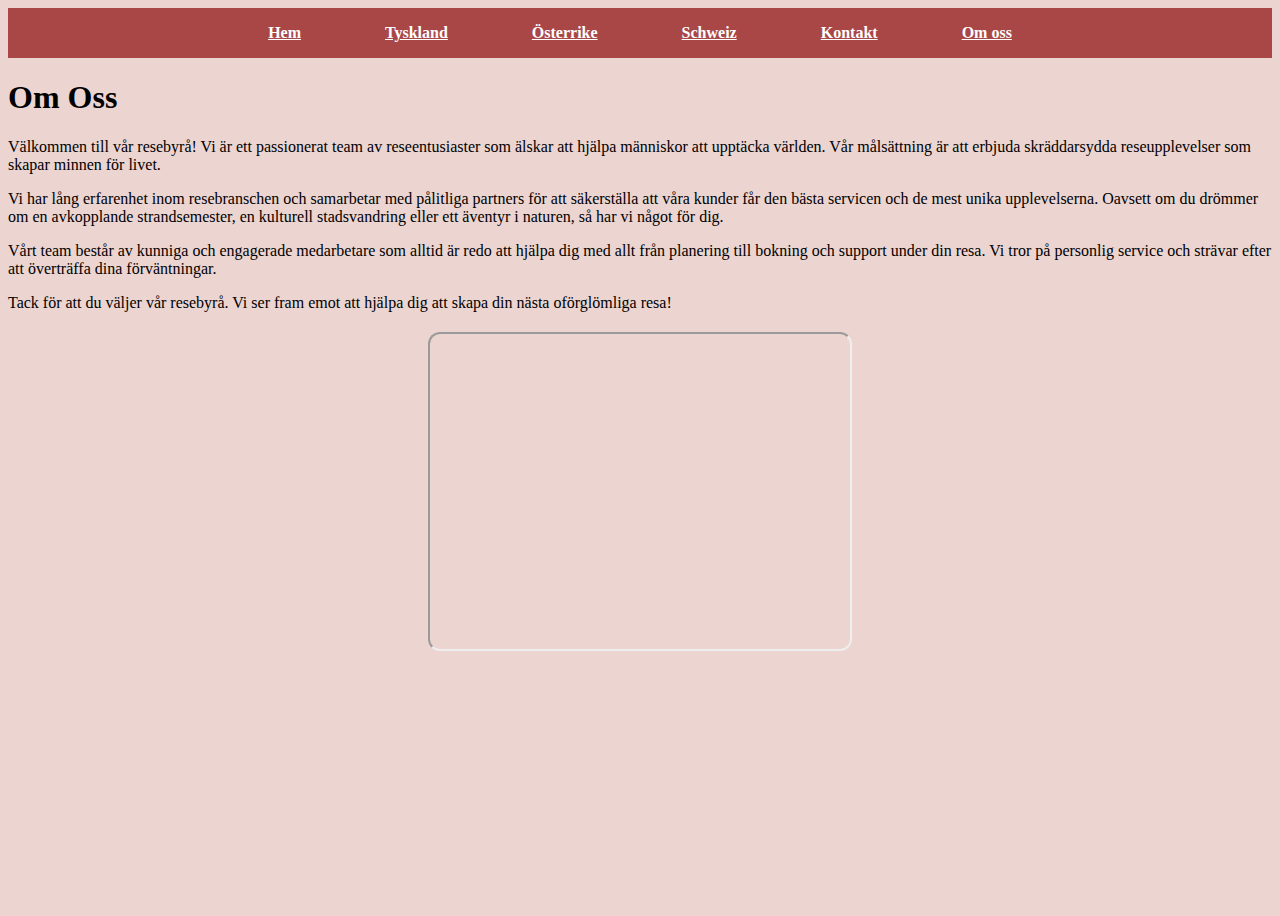
<file: Omoss.html>
<!DOCTYPE html>
<html lang="en">
<head>
    <meta charset="UTF-8">
    <meta name="viewport" content="width=device-width, initial-scale=1.0">
    <title>Schweiz</title>
        <style>
        body {
            background-color: #ecd4d1;
            background-size: cover;
            background-repeat: no-repeat;
            background-position: center center;
            min-height: 100vh;
        }
        nav {
            display: block;
            width: 100%;
            background-color: #a94747;
            padding: 16px 0;
            text-align: center;
        }
        nav a {
            margin: 0 40px;
            text-decoration: j;
            color: #ffffff;
            font-weight: bold;
        }
        :hover {
            color: #000000;
        }
        iframe {
            display: block;
            margin: 20px auto;
            max-width: 80%;
            border-radius: 12px;
            box-shadow: 0 4px 16px #ecd4d1;
        }
           .hamburger {
            display: none;
            cursor: pointer;
            width: 32px;
            height: 32px;
            position: absolute;
            top: 18px;
            right: 24px;
            z-index: 1001;
        }
        .hamburger span,
        .hamburger span:before,
        .hamburger span:after {
            display: block;
            position: absolute;
            height: 4px;
            width: 100%;
            background: #a94747;
            border-radius: 2px;
            transition: 0.3s;
        }
        .hamburger span {
            top: 14px;
        }
        .hamburger span:before {
            content: '';
            top: -10px;
        }
        .hamburger span:after {
            content: '';
            top: 10px;
        }
        #menu-toggle {
            display: none;
        }
@media (max-width: 768px) {
            nav {
                display: none;
                flex-direction: column;
                background-color: #a94747;
                position: absolute;
                top: 60px;
                left: 0;
                width: 100%;
                z-index: 1000;
            }
            #menu-toggle:checked + .hamburger + nav {
                display: flex;
            }
            .hamburger {
                display: block;
            }
            h1 {
                color: #a94747;
            }
        }
    </style>
</head>
<body>
    <input type="checkbox" id="menu-toggle" />
    <label class="hamburger" for="menu-toggle">
        <span></span>
    </label>
    <Nav>
        <a href="Resebyrå.html">Hem</a>
        <a href="tyskland.html">Tyskland</a>
        <a href="osterrike.html">Österrike</a>
        <a href="schweiz.html">Schweiz</a>
        <a href="kontaktoss.html">Kontakt</a>
        <a href="omoss.html">Om oss</a>
    </Nav>
    <div class="content">
        <h1>Om Oss</h1>
        <p>Välkommen till vår resebyrå! Vi är ett passionerat team av reseentusiaster som älskar att hjälpa människor att upptäcka världen. Vår målsättning är att erbjuda skräddarsydda reseupplevelser som skapar minnen för livet.</p>
        <p>Vi har lång erfarenhet inom resebranschen och samarbetar med pålitliga partners för att säkerställa att våra kunder får den bästa servicen och de mest unika upplevelserna. Oavsett om du drömmer om en avkopplande strandsemester, en kulturell stadsvandring eller ett äventyr i naturen, så har vi något för dig.</p>
        <p>Vårt team består av kunniga och engagerade medarbetare som alltid är redo att hjälpa dig med allt från planering till bokning och support under din resa. Vi tror på personlig service och strävar efter att överträffa dina förväntningar.</p>
        <p>Tack för att du väljer vår resebyrå. Vi ser fram emot att hjälpa dig att skapa din nästa oförglömliga resa!</p>
    </div>
    <div>
        <iframe src="https://youtu.be/SFPyXkwWsQY?si=Z86dVh7DIr5PyCTQ" width="420" height="315" allowfullscreen></iframe>
    </div>
</body>
</html>
</file>
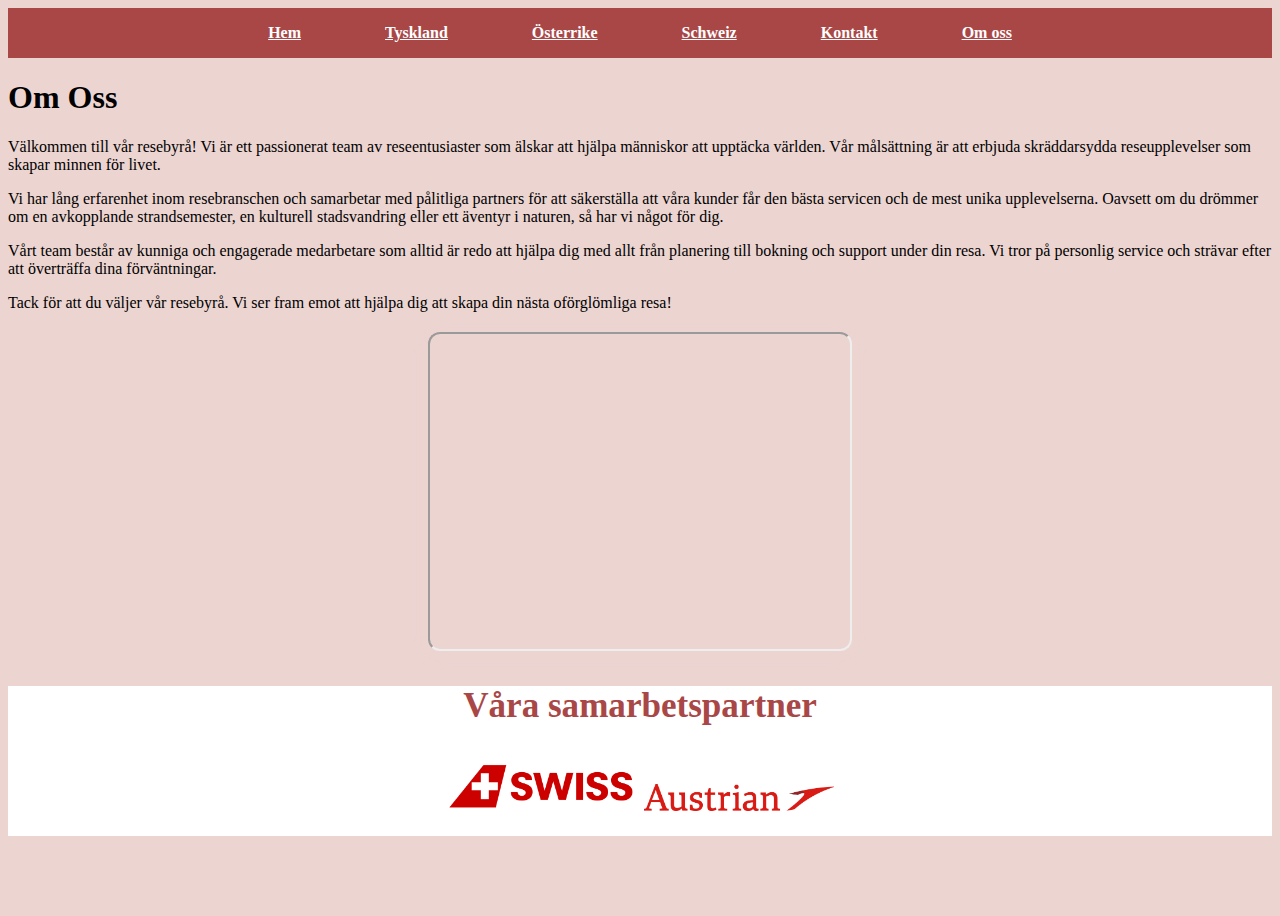
<file: omoss.html>
<!DOCTYPE html>
<html lang="en">
<head>
    <meta charset="UTF-8">
    <meta name="viewport" content="width=device-width, initial-scale=1.0">
    <title>Schweiz</title>
        <style>
        body {
            background-color: #ecd4d1;
            background-size: cover;
            background-repeat: no-repeat;
            background-position: center center;
            min-height: 100vh;
        }
        nav {
            display: block;
            width: 100%;
            background-color: #a94747;
            padding: 16px 0;
            text-align: center;
        }
        nav a {
            margin: 0 40px;
            color: #ffffff;
            font-weight: bold;
        }
        iframe {
            display: block;
            margin: 20px auto;
            max-width: 80%;
            border-radius: 12px;
            box-shadow: 0 4px 16px #ecd4d1;
        }
           .hamburger {
            display: none;
            cursor: pointer;
            width: 32px;
            height: 32px;
            position: absolute;
            top: 18px;
            right: 24px;
            z-index: 1001;
        }
        .hamburger span,
        .hamburger span:before,
        .hamburger span:after {
            display: block;
            position: absolute;
            height: 4px;
            width: 100%;
            background: #a94747;
            border-radius: 2px;
            transition: 0.3s;
        }
        .hamburger span {
            top: 14px;
        }
        .hamburger span:before {
            content: '';
            top: -10px;
        }
        .hamburger span:after {
            content: '';
            top: 10px;
        }
        #menu-toggle {
            display: none;
        }
.samarbeten {
  height: 150px; 
  width: 100%; 
  background-color: #ffffff; 
  text-align: center;
  color: #a94747;
  font-size: 30px;
  
}

#samarbetsbox {
  display:flex;
  justify-content: center;
  gap: 100px;
}

@media (max-width: 768px) {
            nav {
                display: none;
                flex-direction: column;
                background-color: #a94747;
                position: absolute;
                top: 60px;
                left: 0;
                width: 100%;
                z-index: 1000;
            }
            #menu-toggle:checked + .hamburger + nav {
                display: flex;
            }
            .hamburger {
                display: block;
            }
            h1 {
                color: #a94747;
            }
        }
    </style>
</head>
<body>
    <input type="checkbox" id="menu-toggle" />
    <label class="hamburger" for="menu-toggle">
        <span></span>
    </label>
    <Nav>
        <a href="index.html">Hem</a>
        <a href="tyskland.html">Tyskland</a>
        <a href="osterrike.html">Österrike</a>
        <a href="schweiz.html">Schweiz</a>
        <a href="kontaktoss.html">Kontakt</a>
        <a href="omoss.html">Om oss</a>
    </Nav>
    <div class="content">
        <h1>Om Oss</h1>
        <p>Välkommen till vår resebyrå! Vi är ett passionerat team av reseentusiaster som älskar att hjälpa människor att upptäcka världen. Vår målsättning är att erbjuda skräddarsydda reseupplevelser som skapar minnen för livet.</p>
        <p>Vi har lång erfarenhet inom resebranschen och samarbetar med pålitliga partners för att säkerställa att våra kunder får den bästa servicen och de mest unika upplevelserna. Oavsett om du drömmer om en avkopplande strandsemester, en kulturell stadsvandring eller ett äventyr i naturen, så har vi något för dig.</p>
        <p>Vårt team består av kunniga och engagerade medarbetare som alltid är redo att hjälpa dig med allt från planering till bokning och support under din resa. Vi tror på personlig service och strävar efter att överträffa dina förväntningar.</p>
        <p>Tack för att du väljer vår resebyrå. Vi ser fram emot att hjälpa dig att skapa din nästa oförglömliga resa!</p>
    </div>
    <div>
        <iframe src="https://youtu.be/SFPyXkwWsQY?si=Z86dVh7DIr5PyCTQ" width="420" height="315" allowfullscreen></iframe>
    </div>
    <section class="samarbeten">
        <h3>Våra samarbetspartner</h3>
        <a href="https://www.swiss.com/se/en/homepage"> <img src="Swiss_new.svg.png"  width="190"></a>
        <a href="https://www.austrian.com/se/en/homepage"> <img src="Austrian_Airlines_logo.svg.png" width="190"></a>
    </section>
</body>
</html>
</file>
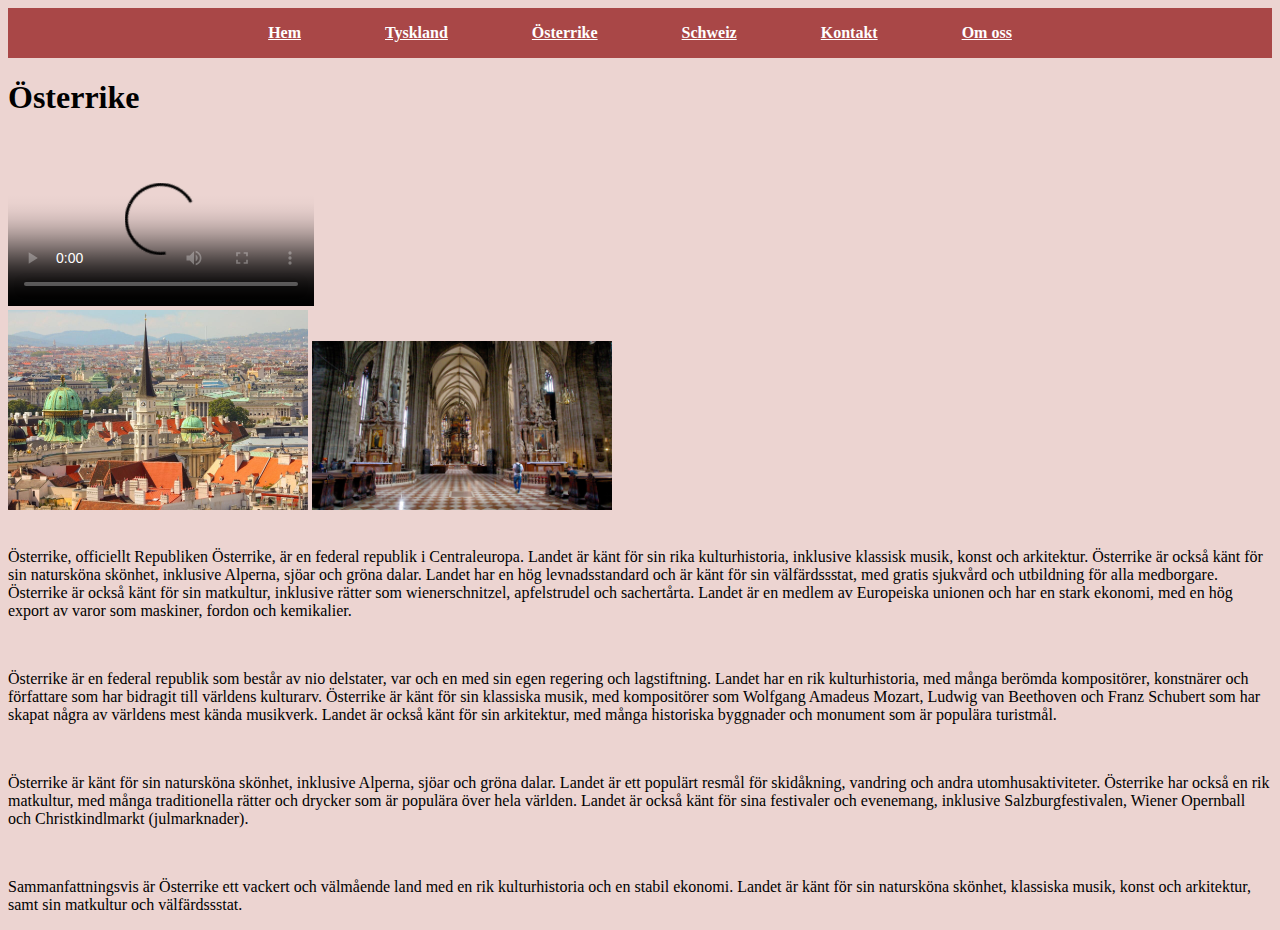
<file: Osterrike.html>
<!DOCTYPE html>
<html lang="en">
<head>
    <meta charset="UTF-8">
    <meta name="viewport" content="width=device-width, initial-scale=1.0">
    <title>Österrike</title>
        <style>
        body {
            background-color: #ecd4d1;
            background-size: cover;
            background-repeat: no-repeat;
            background-position: center center;
            min-height: 100vh;
        }
        nav {
            display: block;
            width: 100%;
            background-color: #a94747;
            padding: 16px 0;
            text-align: center;
        }
        nav a {
            margin: 0 40px;
            text-decoration: j;
            color: #ffffff;
            font-weight: bold;
        }
        :hover {
            color: #000000;
        }
           .hamburger {
            display: none;
            cursor: pointer;
            width: 32px;
            height: 32px;
            position: absolute;
            top: 18px;
            right: 24px;
            z-index: 1001;
        }
        .hamburger span,
        .hamburger span:before,
        .hamburger span:after {
            display: block;
            position: absolute;
            height: 4px;
            width: 100%;
            background: #a94747;
            border-radius: 2px;
            transition: 0.3s;
        }
        .hamburger span {
            top: 14px;
        }
        .hamburger span:before {
            content: '';
            top: -10px;
        }
        .hamburger span:after {
            content: '';
            top: 10px;
        }
        #menu-toggle {
            display: none;
        }
@media (max-width: 768px) {
            nav {
                display: none;
                flex-direction: column;
                background-color: #a94747;
                position: absolute;
                top: 60px;
                left: 0;
                width: 100%;
                z-index: 1000;
            }
            #menu-toggle:checked + .hamburger + nav {
                display: flex;
            }
            .hamburger {
                display: block;
            }
            h1 {
                color: #a94747;
            }
        }
        </style>
</head>
<body>
    <input type="checkbox" id="menu-toggle" />
    <label class="hamburger" for="menu-toggle">
        <span></span>
    </label>
    <Nav>
        <a href="Resebyrå.html">Hem</a>
        <a href="tyskland.html">Tyskland</a>
        <a href="osterrike.html">Österrike</a>
        <a href="schweiz.html">Schweiz</a>
        <a href="kontaktoss.html">Kontakt</a>
        <a href="omoss.html">Om oss</a>
    </Nav>
    <h1>Österrike</h1 color="#a94747">
    <br>
    <video 
        src="https://fuutazbsb.filerobot.com/.internal/videos/compressed/7205c062-25f3-57e4-adc9-4e0161c50000/Videosnippet-Lebensgefuhl-Imagekampagne-2025-Phase-2-fafa2530-0c66-4b38-bb07-5e2fbc9b8a06_1080p_3000K_compressed.mp4?func=crop&w=736&h=464.8421052631579" 
        controls 
        width="306" 
        height="auto"
        poster="https://upload.wikimedia.org/wikipedia/commons/4/41/Flag_of_Austria.svg">
        Din webbläsare stödjer inte video-taggen.
    </video>
    <br>
    <img src="Österrike1.jpg" alt="osterrike" width="300">
    <img src="Österrike4.jpg" alt="osterrike" width="300">
    <br>
    <br>
    <p>Österrike, officiellt Republiken Österrike, är en federal republik i Centraleuropa. Landet är känt för sin rika kulturhistoria, inklusive klassisk musik, konst och arkitektur. Österrike är också känt för sin natursköna skönhet, inklusive Alperna, sjöar och gröna dalar. Landet har en hög levnadsstandard och är känt för sin välfärdssstat, med gratis sjukvård och utbildning för alla medborgare. Österrike är också känt för sin matkultur, inklusive rätter som wienerschnitzel, apfelstrudel och sachertårta. Landet är en medlem av Europeiska unionen och har en stark ekonomi, med en hög export av varor som maskiner, fordon och kemikalier.</p>
    <br>
    <p>Österrike är en federal republik som består av nio delstater, var och en med sin egen regering och lagstiftning. Landet har en rik kulturhistoria, med många berömda kompositörer, konstnärer och författare som har bidragit till världens kulturarv. Österrike är känt för sin klassiska musik, med kompositörer som Wolfgang Amadeus Mozart, Ludwig van Beethoven och Franz Schubert som har skapat några av världens mest kända musikverk. Landet är också känt för sin arkitektur, med många historiska byggnader och monument som är populära turistmål.</p>
    <br>
    <p>Österrike är känt för sin natursköna skönhet, inklusive Alperna, sjöar och gröna dalar. Landet är ett populärt resmål för skidåkning, vandring och andra utomhusaktiviteter. Österrike har också en rik matkultur, med många traditionella rätter och drycker som är populära över hela världen. Landet är också känt för sina festivaler och evenemang, inklusive Salzburgfestivalen, Wiener Opernball och Christkindlmarkt (julmarknader).</p>
    <br>
    <p>Sammanfattningsvis är Österrike ett vackert och välmående land med en rik kulturhistoria och en stabil ekonomi. Landet är känt för sin natursköna skönhet, klassiska musik, konst och arkitektur, samt sin matkultur och välfärdssstat.</p>
</body>
</html>
</file>
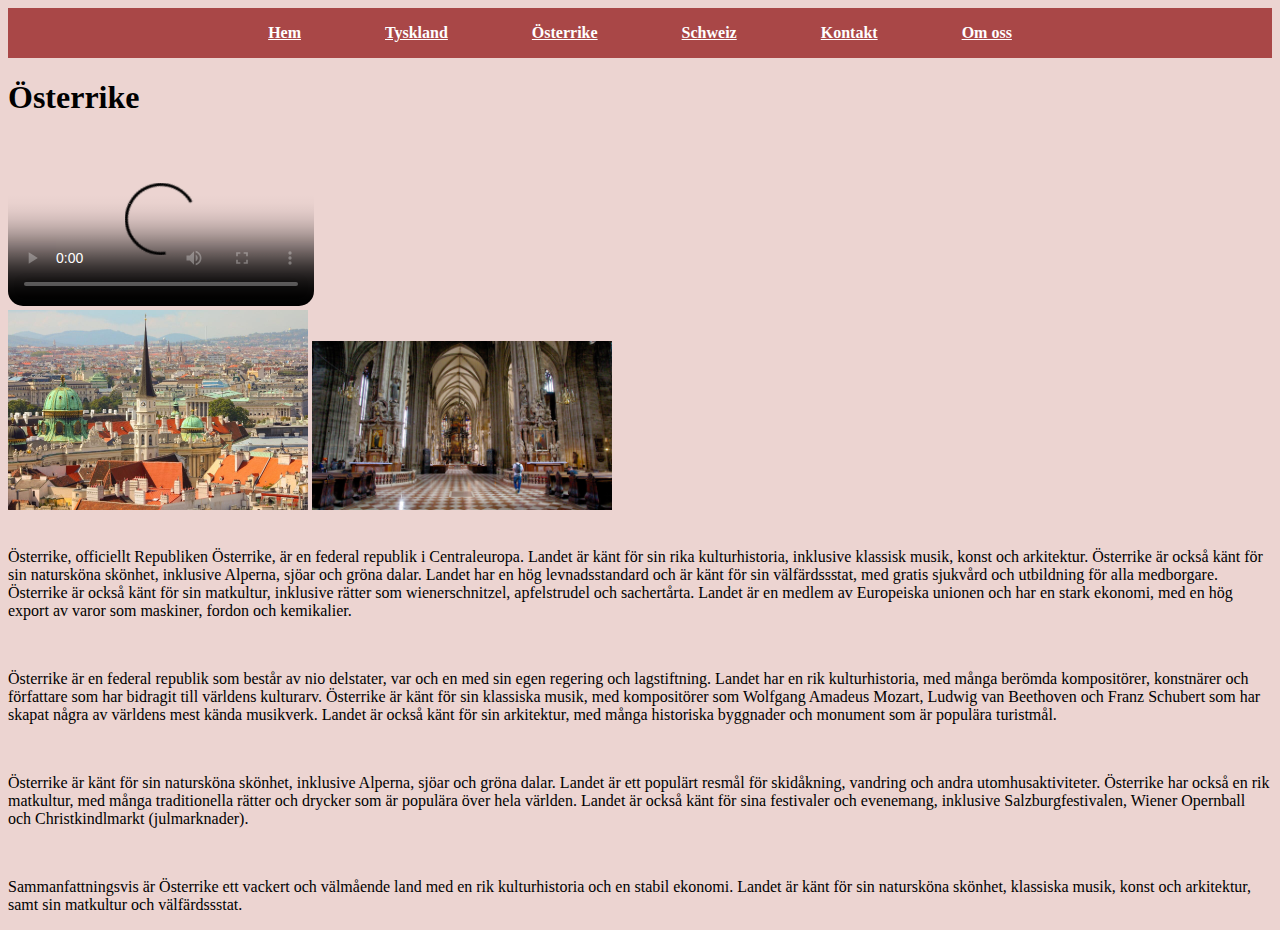
<file: osterrike.html>
<!DOCTYPE html>
<html lang="en">
<head>
    <meta charset="UTF-8">
    <meta name="viewport" content="width=device-width, initial-scale=1.0">
    <title>Österrike</title>
        <style>
        body {
            background-color: #ecd4d1;
            background-size: cover;
            background-repeat: no-repeat;
            background-position: center center;
            min-height: 100vh;
        }
        nav {
            display: block;
            width: 100%;
            background-color: #a94747;
            padding: 16px 0;
            text-align: center;
        }
        nav a {
            margin: 0 40px; 
            color: #ffffff;
            font-weight: bold;
        }
        :hover {
            color: #000000;
        }
           .hamburger {
            display: none;
            cursor: pointer;
            width: 32px;
            height: 32px;
            position: absolute;
            top: 18px;
            right: 24px;
            z-index: 1001;
        }
        .hamburger span,
        .hamburger span:before,
        .hamburger span:after {
            display: block;
            position: absolute;
            height: 4px;
            width: 100%;
            background: #a94747;
            border-radius: 2px;
            transition: 0.3s;
        }
        .hamburger span {
            top: 14px;
        }
        .hamburger span:before {
            content: '';
            top: -10px;
        }
        .hamburger span:after {
            content: '';
            top: 10px;
        }
        #menu-toggle {
            display: none;
        }
@media (max-width: 768px) {
            nav {
                display: none;
                flex-direction: column;
                background-color: #a94747;
                position: absolute;
                top: 60px;
                left: 0;
                width: 100%;
                z-index: 1000;
            }
            #menu-toggle:checked + .hamburger + nav {
                display: flex;
            }
            .hamburger {
                display: block;
            }
            h1 {
                color: #a94747;
            }
        }
        .video-player {
            border-radius: 15px;
        }
        </style>
</head>
<body>
    <input type="checkbox" id="menu-toggle" />
    <label class="hamburger" for="menu-toggle">
        <span></span>
    </label>
    <Nav>
        <a href="index.html">Hem</a>
        <a href="tyskland.html">Tyskland</a>
        <a href="osterrike.html">Österrike</a>
        <a href="schweiz.html">Schweiz</a>
        <a href="kontaktoss.html">Kontakt</a>
        <a href="omoss.html">Om oss</a>
    </Nav>
    <h1>Österrike</h1 color="#a94747">
    <br>
    <video 
        src="https://fuutazbsb.filerobot.com/.internal/videos/compressed/7205c062-25f3-57e4-adc9-4e0161c50000/Videosnippet-Lebensgefuhl-Imagekampagne-2025-Phase-2-fafa2530-0c66-4b38-bb07-5e2fbc9b8a06_1080p_3000K_compressed.mp4?func=crop&w=736&h=464.8421052631579" 
        controls 
        class="video-player"
        width="306" 
        height="auto"
        poster="https://upload.wikimedia.org/wikipedia/commons/4/41/Flag_of_Austria.svg">
    </video>
    <br>
    <img src="Österrike1.jpg" alt="osterrike" width="300">
    <img src="Österrike4.jpg" alt="osterrike" width="300">
    <br>
    <br>
    <p>Österrike, officiellt Republiken Österrike, är en federal republik i Centraleuropa. Landet är känt för sin rika kulturhistoria, inklusive klassisk musik, konst och arkitektur. Österrike är också känt för sin natursköna skönhet, inklusive Alperna, sjöar och gröna dalar. Landet har en hög levnadsstandard och är känt för sin välfärdssstat, med gratis sjukvård och utbildning för alla medborgare. Österrike är också känt för sin matkultur, inklusive rätter som wienerschnitzel, apfelstrudel och sachertårta. Landet är en medlem av Europeiska unionen och har en stark ekonomi, med en hög export av varor som maskiner, fordon och kemikalier.</p>
    <br>
    <p>Österrike är en federal republik som består av nio delstater, var och en med sin egen regering och lagstiftning. Landet har en rik kulturhistoria, med många berömda kompositörer, konstnärer och författare som har bidragit till världens kulturarv. Österrike är känt för sin klassiska musik, med kompositörer som Wolfgang Amadeus Mozart, Ludwig van Beethoven och Franz Schubert som har skapat några av världens mest kända musikverk. Landet är också känt för sin arkitektur, med många historiska byggnader och monument som är populära turistmål.</p>
    <br>
    <p>Österrike är känt för sin natursköna skönhet, inklusive Alperna, sjöar och gröna dalar. Landet är ett populärt resmål för skidåkning, vandring och andra utomhusaktiviteter. Österrike har också en rik matkultur, med många traditionella rätter och drycker som är populära över hela världen. Landet är också känt för sina festivaler och evenemang, inklusive Salzburgfestivalen, Wiener Opernball och Christkindlmarkt (julmarknader).</p>
    <br>
    <p>Sammanfattningsvis är Österrike ett vackert och välmående land med en rik kulturhistoria och en stabil ekonomi. Landet är känt för sin natursköna skönhet, klassiska musik, konst och arkitektur, samt sin matkultur och välfärdssstat.</p>
</body>
</html>
</file>
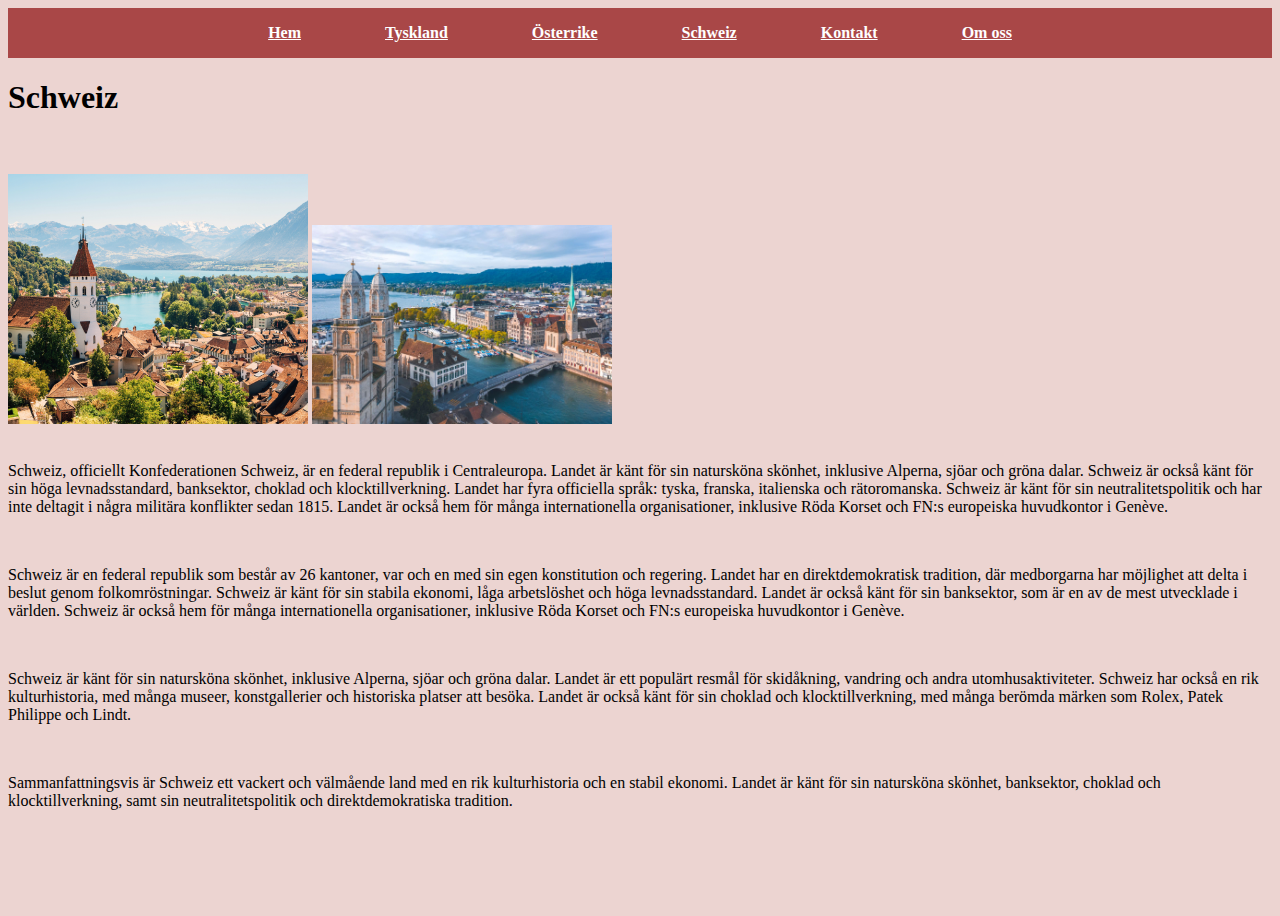
<file: schweiz.html>
<!DOCTYPE html>
<html lang="en">
<head>
    <meta charset="UTF-8">
    <meta name="viewport" content="width=device-width, initial-scale=1.0">
    <title>Schweiz</title>
        <style>
        body {
            background-color: #ecd4d1;
            background-size: cover;
            background-repeat: no-repeat;
            background-position: center center;
            min-height: 100vh;
        }
        nav {
            display: block;
            width: 100%;
            background-color: #a94747;
            padding: 16px 0;
            text-align: center;
        }
        nav a {
            margin: 0 40px;
            text-decoration: j;
            color: #ffffff;
            font-weight: bold;
        }
        :hover {
            color: #000000;
        }
           .hamburger {
            display: none;
            cursor: pointer;
            width: 32px;
            height: 32px;
            position: absolute;
            top: 18px;
            right: 24px;
            z-index: 1001;
        }
        .hamburger span,
        .hamburger span:before,
        .hamburger span:after {
            display: block;
            position: absolute;
            height: 4px;
            width: 100%;
            background: #a94747;
            border-radius: 2px;
            transition: 0.3s;
        }
        .hamburger span {
            top: 14px;
        }
        .hamburger span:before {
            content: '';
            top: -10px;
        }
        .hamburger span:after {
            content: '';
            top: 10px;
        }
        #menu-toggle {
            display: none;
        }
@media (max-width: 768px) {
            nav {
                display: none;
                flex-direction: column;
                background-color: #a94747;
                position: absolute;
                top: 60px;
                left: 0;
                width: 100%;
                z-index: 1000;
            }
            #menu-toggle:checked + .hamburger + nav {
                display: flex;
            }
            .hamburger {
                display: block;
            }
            h1 {
                color: #a94747;
            }
        }
    </style>
</head>
<body>
    <input type="checkbox" id="menu-toggle" />
    <label class="hamburger" for="menu-toggle">
        <span></span>
    </label>
    <Nav>
        <a href="index.html">Hem</a>
        <a href="tyskland.html">Tyskland</a>
        <a href="osterrike.html">Österrike</a>
        <a href="schweiz.html">Schweiz</a>
        <a href="kontaktoss.html">Kontakt</a>
        <a href="omoss.html">Om oss</a>
    </Nav>
    <h1>Schweiz</h1 color="#a94747">
    <br>
    <br>
    <img src="Schweiz1.png" alt="schweiz" width="300">
    <img src="Schweiz4.jpg" alt="schweiz" width="300">
    <br>
    <br>
    <p>Schweiz, officiellt Konfederationen Schweiz, är en federal republik i Centraleuropa. Landet är känt för sin natursköna skönhet, inklusive Alperna, sjöar och gröna dalar. Schweiz är också känt för sin höga levnadsstandard, banksektor, choklad och klocktillverkning. Landet har fyra officiella språk: tyska, franska, italienska och rätoromanska. Schweiz är känt för sin neutralitetspolitik och har inte deltagit i några militära konflikter sedan 1815. Landet är också hem för många internationella organisationer, inklusive Röda Korset och FN:s europeiska huvudkontor i Genève.</p>
    <br>
    <p>Schweiz är en federal republik som består av 26 kantoner, var och en med sin egen konstitution och regering. Landet har en direktdemokratisk tradition, där medborgarna har möjlighet att delta i beslut genom folkomröstningar. Schweiz är känt för sin stabila ekonomi, låga arbetslöshet och höga levnadsstandard. Landet är också känt för sin banksektor, som är en av de mest utvecklade i världen. Schweiz är också hem för många internationella organisationer, inklusive Röda Korset och FN:s europeiska huvudkontor i Genève.</p>
    <br>
    <p>Schweiz är känt för sin natursköna skönhet, inklusive Alperna, sjöar och gröna dalar. Landet är ett populärt resmål för skidåkning, vandring och andra utomhusaktiviteter. Schweiz har också en rik kulturhistoria, med många museer, konstgallerier och historiska platser att besöka. Landet är också känt för sin choklad och klocktillverkning, med många berömda märken som Rolex, Patek Philippe och Lindt.</p>
    <br>
    <p>Sammanfattningsvis är Schweiz ett vackert och välmående land med en rik kulturhistoria och en stabil ekonomi. Landet är känt för sin natursköna skönhet, banksektor, choklad och klocktillverkning, samt sin neutralitetspolitik och direktdemokratiska tradition.</p>   
</body>
</html>
</file>
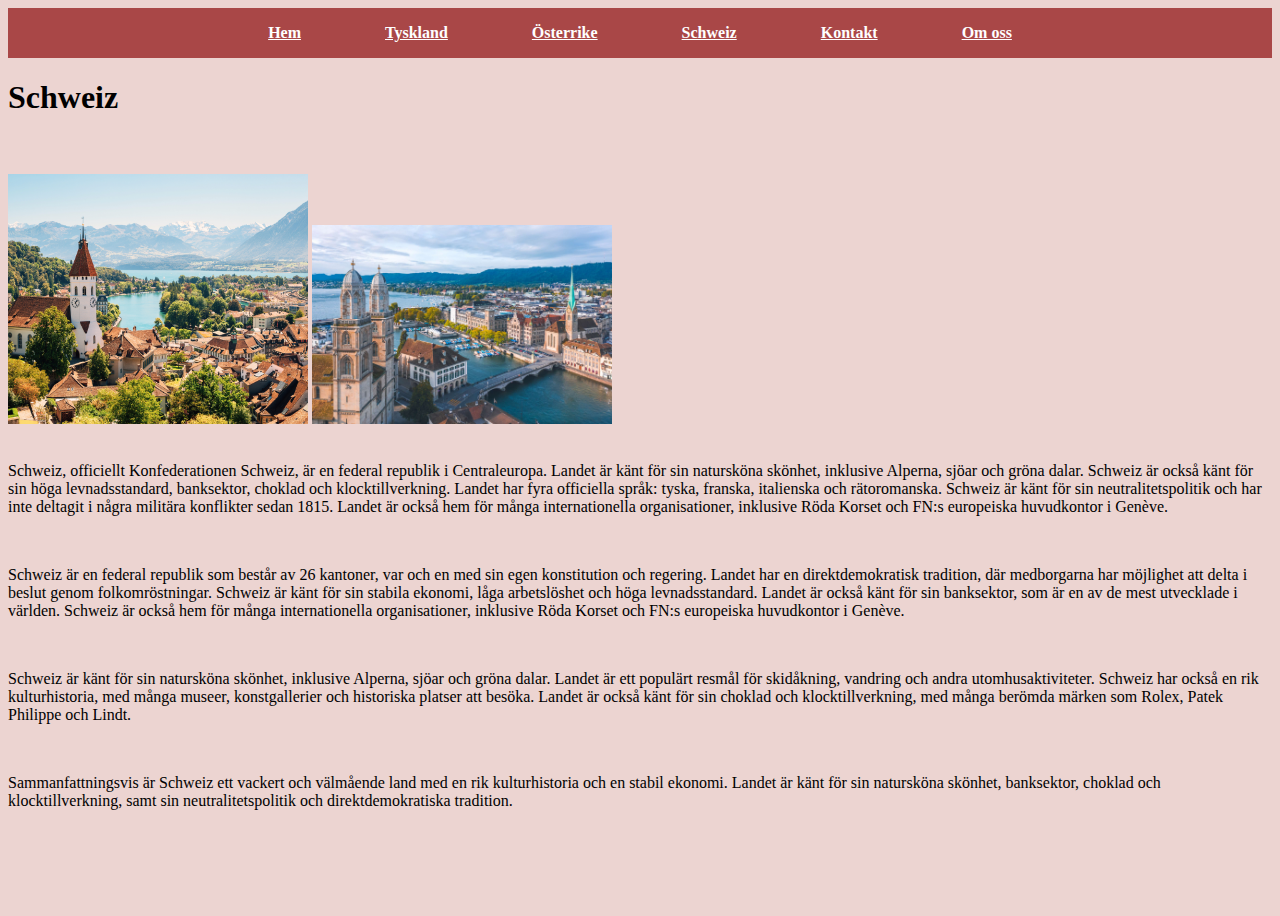
<file: Schweiz.html>
<!DOCTYPE html>
<html lang="en">
<head>
    <meta charset="UTF-8">
    <meta name="viewport" content="width=device-width, initial-scale=1.0">
    <title>Schweiz</title>
        <style>
        body {
            background-color: #ecd4d1;
            background-size: cover;
            background-repeat: no-repeat;
            background-position: center center;
            min-height: 100vh;
        }
        nav {
            display: block;
            width: 100%;
            background-color: #a94747;
            padding: 16px 0;
            text-align: center;
        }
        nav a {
            margin: 0 40px;
            text-decoration: j;
            color: #ffffff;
            font-weight: bold;
        }
        :hover {
            color: #000000;
        }
           .hamburger {
            display: none;
            cursor: pointer;
            width: 32px;
            height: 32px;
            position: absolute;
            top: 18px;
            right: 24px;
            z-index: 1001;
        }
        .hamburger span,
        .hamburger span:before,
        .hamburger span:after {
            display: block;
            position: absolute;
            height: 4px;
            width: 100%;
            background: #a94747;
            border-radius: 2px;
            transition: 0.3s;
        }
        .hamburger span {
            top: 14px;
        }
        .hamburger span:before {
            content: '';
            top: -10px;
        }
        .hamburger span:after {
            content: '';
            top: 10px;
        }
        #menu-toggle {
            display: none;
        }
@media (max-width: 768px) {
            nav {
                display: none;
                flex-direction: column;
                background-color: #a94747;
                position: absolute;
                top: 60px;
                left: 0;
                width: 100%;
                z-index: 1000;
            }
            #menu-toggle:checked + .hamburger + nav {
                display: flex;
            }
            .hamburger {
                display: block;
            }
            h1 {
                color: #a94747;
            }
        }
    </style>
</head>
<body>
    <input type="checkbox" id="menu-toggle" />
    <label class="hamburger" for="menu-toggle">
        <span></span>
    </label>
    <Nav>
        <a href="Resebyrå.html">Hem</a>
        <a href="tyskland.html">Tyskland</a>
        <a href="osterrike.html">Österrike</a>
        <a href="schweiz.html">Schweiz</a>
        <a href="kontaktoss.html">Kontakt</a>
        <a href="omoss.html">Om oss</a>
    </Nav>
    <h1>Schweiz</h1 color="#a94747">
    <br>
    <br>
    <img src="Schweiz1.png" alt="schweiz" width="300">
    <img src="Schweiz4.jpg" alt="schweiz" width="300">
    <br>
    <br>
    <p>Schweiz, officiellt Konfederationen Schweiz, är en federal republik i Centraleuropa. Landet är känt för sin natursköna skönhet, inklusive Alperna, sjöar och gröna dalar. Schweiz är också känt för sin höga levnadsstandard, banksektor, choklad och klocktillverkning. Landet har fyra officiella språk: tyska, franska, italienska och rätoromanska. Schweiz är känt för sin neutralitetspolitik och har inte deltagit i några militära konflikter sedan 1815. Landet är också hem för många internationella organisationer, inklusive Röda Korset och FN:s europeiska huvudkontor i Genève.</p>
    <br>
    <p>Schweiz är en federal republik som består av 26 kantoner, var och en med sin egen konstitution och regering. Landet har en direktdemokratisk tradition, där medborgarna har möjlighet att delta i beslut genom folkomröstningar. Schweiz är känt för sin stabila ekonomi, låga arbetslöshet och höga levnadsstandard. Landet är också känt för sin banksektor, som är en av de mest utvecklade i världen. Schweiz är också hem för många internationella organisationer, inklusive Röda Korset och FN:s europeiska huvudkontor i Genève.</p>
    <br>
    <p>Schweiz är känt för sin natursköna skönhet, inklusive Alperna, sjöar och gröna dalar. Landet är ett populärt resmål för skidåkning, vandring och andra utomhusaktiviteter. Schweiz har också en rik kulturhistoria, med många museer, konstgallerier och historiska platser att besöka. Landet är också känt för sin choklad och klocktillverkning, med många berömda märken som Rolex, Patek Philippe och Lindt.</p>
    <br>
    <p>Sammanfattningsvis är Schweiz ett vackert och välmående land med en rik kulturhistoria och en stabil ekonomi. Landet är känt för sin natursköna skönhet, banksektor, choklad och klocktillverkning, samt sin neutralitetspolitik och direktdemokratiska tradition.</p>   
</body>
</html>
</file>
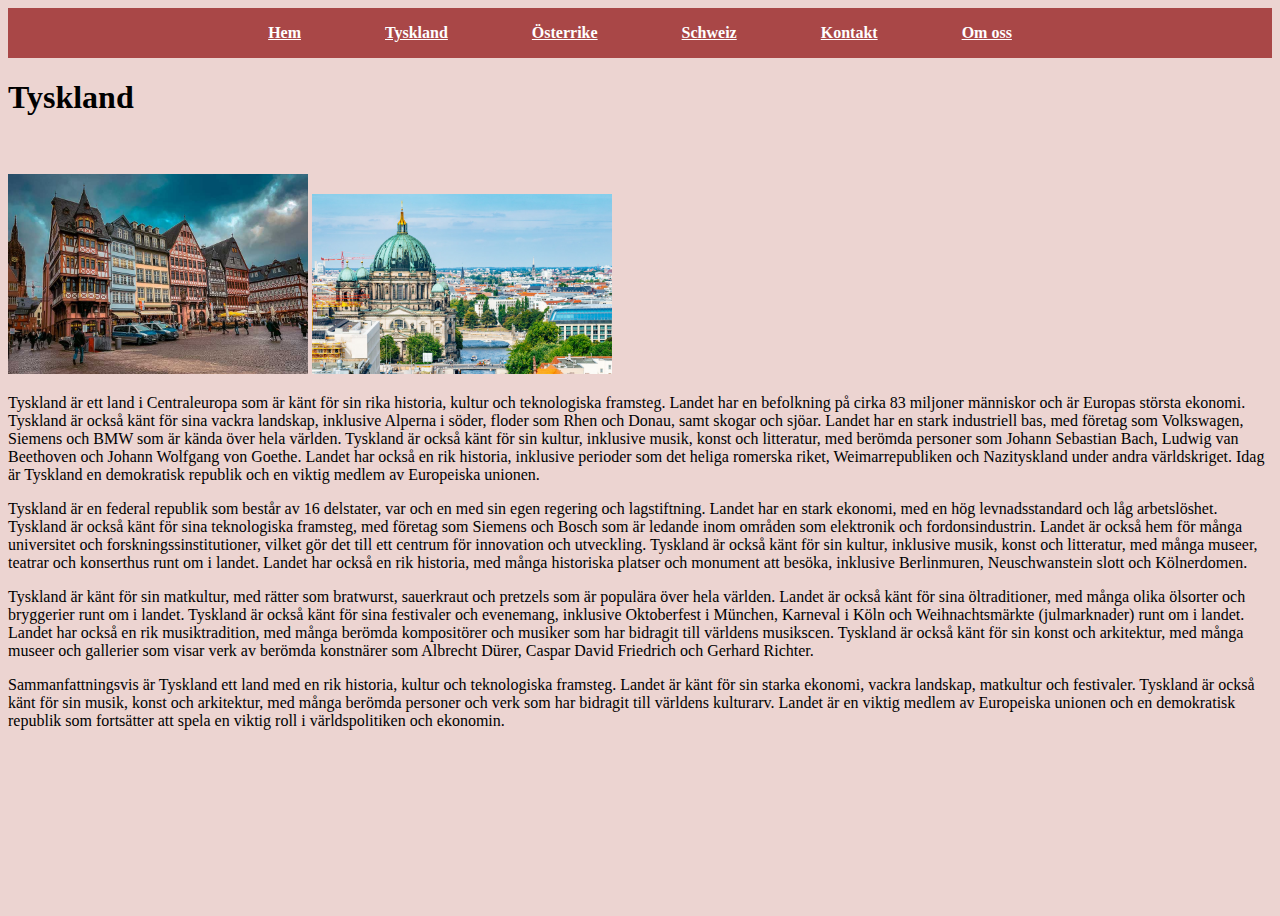
<file: tyskland.html>
<!DOCTYPE html>
<html lang="en">
<head>
    <meta charset="UTF-8">
    <meta name="viewport" content="width=device-width, initial-scale=1.0">
    <title>Tyskland</title>
        <style>
         body {
            background-color: #ecd4d1;
            background-size: cover;
            background-repeat: no-repeat;
            background-position: center center;
            min-height: 100vh;
        }
        nav {
            display: block;
            width: 100%;
            background-color: #a94747;
            padding: 16px 0;
            text-align: center;
        }
        nav a {
            margin: 0 40px;
            color: #ffffff;
            font-weight: bold;
        }
        :hover {
            color: #000000;
        }
           .hamburger {
            display: none;
            cursor: pointer;
            width: 32px;
            height: 32px;
            position: absolute;
            top: 18px;
            right: 24px;
            z-index: 1001;
        }
        .hamburger span,
        .hamburger span:before,
        .hamburger span:after {
            display: block;
            position: absolute;
            height: 4px;
            width: 100%;
            background: #a94747;
            border-radius: 2px;
            transition: 0.3s;
        }
        .hamburger span {
            top: 14px;
        }
        .hamburger span:before {
            content: '';
            top: -10px;
        }
        .hamburger span:after {
            content: '';
            top: 10px;
        }
        #menu-toggle {
            display: none;
        }
@media (max-width: 768px) {
            nav {
                display: none;
                flex-direction: column;
                background-color: #a94747;
                position: absolute;
                top: 60px;
                left: 0;
                width: 100%;
                z-index: 1000;
            }
            #menu-toggle:checked + .hamburger + nav {
                display: flex;
            }
            .hamburger {
                display: block;
            }
            h1 {
                color: #a94747;
            }
        }
    </style>
</head>
<body>
    <input type="checkbox" id="menu-toggle" />
    <label class="hamburger" for="menu-toggle">
        <span></span>
    </label>
    <Nav>
        <a href="index.html">Hem</a>
        <a href="tyskland.html">Tyskland</a>
        <a href="osterrike.html">Österrike</a>
        <a href="schweiz.html">Schweiz</a>
        <a href="kontaktoss.html">Kontakt</a>
        <a href="omoss.html">Om oss</a>
    </Nav>
    <h1>Tyskland </h1 color="#a94747">
    <br> 
    <br>
    <img src="Tyskland1.jpg" alt="Tyskland" width="300">
    <img src="Tyskland2.png" alt="Tyskland" width="300">
    <p class="textinnehåll"> Tyskland är ett land i Centraleuropa som är känt för sin rika historia, kultur och teknologiska framsteg. Landet har en befolkning på cirka 83 miljoner människor och är Europas största ekonomi. Tyskland är också känt för sina vackra landskap, inklusive Alperna i söder, floder som Rhen och Donau, samt skogar och sjöar. Landet har en stark industriell bas, med företag som Volkswagen, Siemens och BMW som är kända över hela världen. Tyskland är också känt för sin kultur, inklusive musik, konst och litteratur, med berömda personer som Johann Sebastian Bach, Ludwig van Beethoven och Johann Wolfgang von Goethe. Landet har också en rik historia, inklusive perioder som det heliga romerska riket, Weimarrepubliken och Nazityskland under andra världskriget. Idag är Tyskland en demokratisk republik och en viktig medlem av Europeiska unionen.</p> 
    <p class="textinnehåll"> Tyskland är en federal republik som består av 16 delstater, var och en med sin egen regering och lagstiftning. Landet har en stark ekonomi, med en hög levnadsstandard och låg arbetslöshet. Tyskland är också känt för sina teknologiska framsteg, med företag som Siemens och Bosch som är ledande inom områden som elektronik och fordonsindustrin. Landet är också hem för många universitet och forskningssinstitutioner, vilket gör det till ett centrum för innovation och utveckling. Tyskland är också känt för sin kultur, inklusive musik, konst och litteratur, med många museer, teatrar och konserthus runt om i landet. Landet har också en rik historia, med många historiska platser och monument att besöka, inklusive Berlinmuren, Neuschwanstein slott och Kölnerdomen.</p>
    <p class="textinnehåll"> Tyskland är känt för sin matkultur, med rätter som bratwurst, sauerkraut och pretzels som är populära över hela världen. Landet är också känt för sina öltraditioner, med många olika ölsorter och bryggerier runt om i landet. Tyskland är också känt för sina festivaler och evenemang, inklusive Oktoberfest i München, Karneval i Köln och Weihnachtsmärkte (julmarknader) runt om i landet. Landet har också en rik musiktradition, med många berömda kompositörer och musiker som har bidragit till världens musikscen. Tyskland är också känt för sin konst och arkitektur, med många museer och gallerier som visar verk av berömda konstnärer som Albrecht Dürer, Caspar David Friedrich och Gerhard Richter.</p>
    <p class="textinnehåll"> Sammanfattningsvis är Tyskland ett land med en rik historia, kultur och teknologiska framsteg. Landet är känt för sin starka ekonomi, vackra landskap, matkultur och festivaler. Tyskland är också känt för sin musik, konst och arkitektur, med många berömda personer och verk som har bidragit till världens kulturarv. Landet är en viktig medlem av Europeiska unionen och en demokratisk republik som fortsätter att spela en viktig roll i världspolitiken och ekonomin.</p>
</body>
</html>
</file>
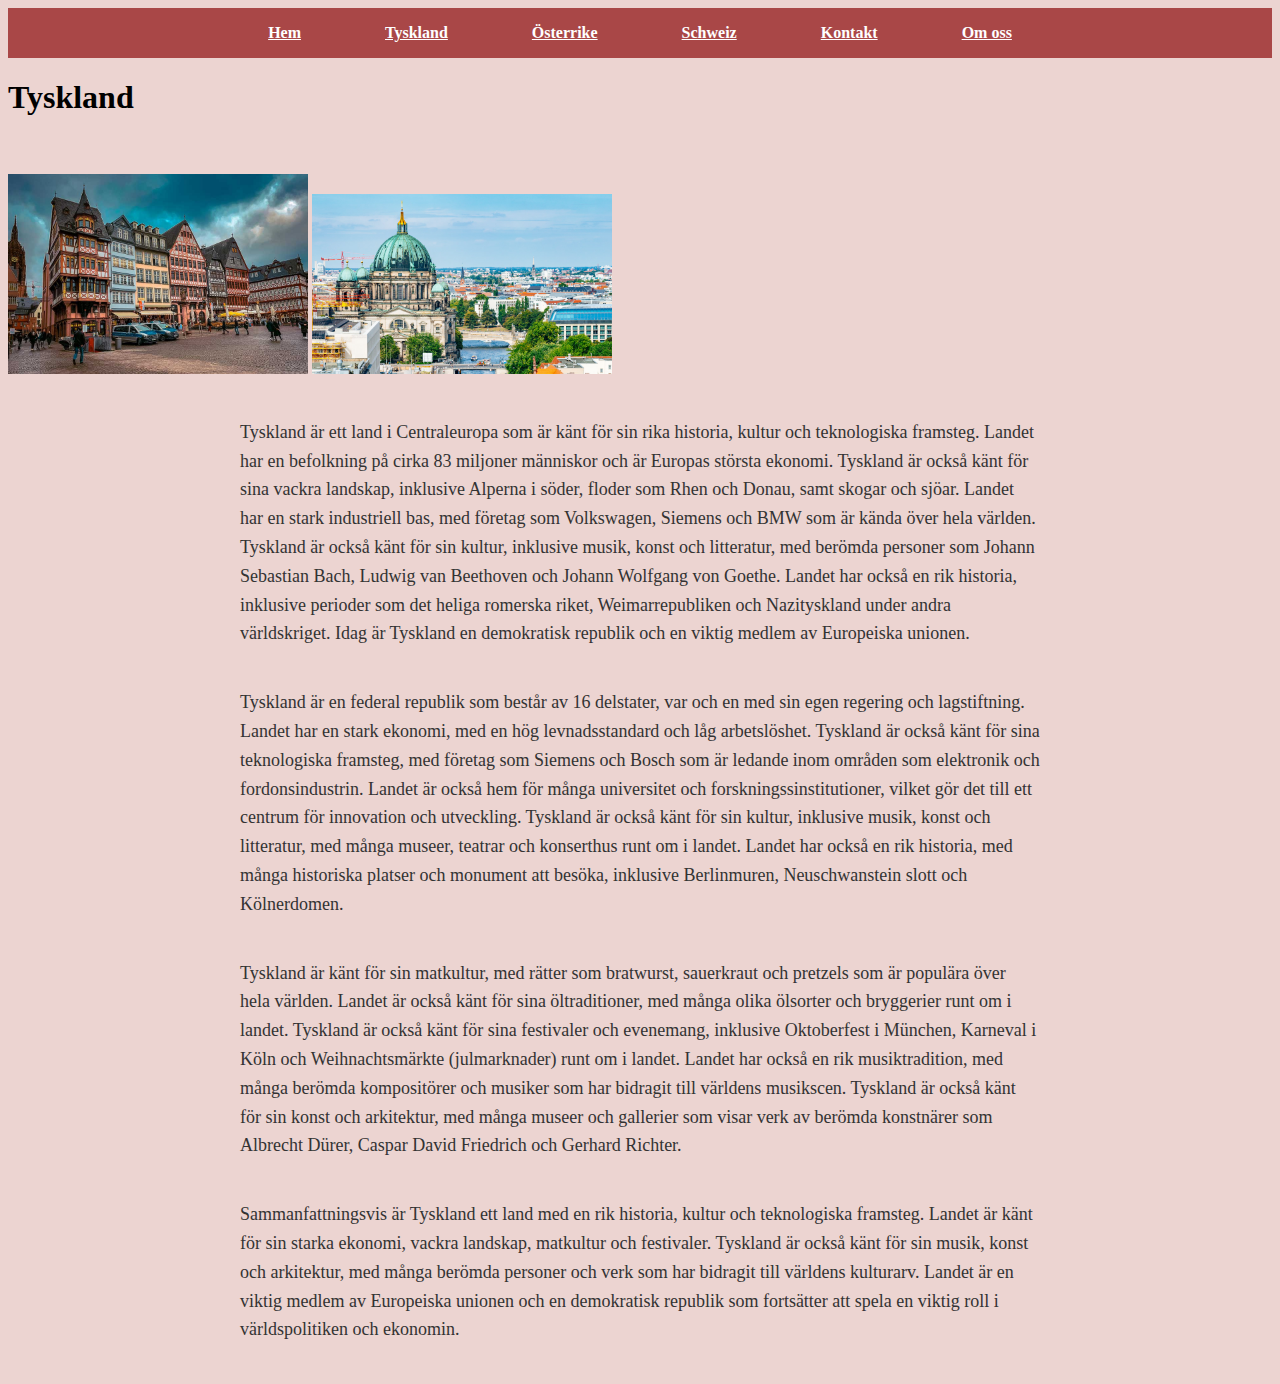
<file: Tyskland.html>
<!DOCTYPE html>
<html lang="en">
<head>
    <meta charset="UTF-8">
    <meta name="viewport" content="width=device-width, initial-scale=1.0">
    <title>Tyskland</title>
        <style>
        body {
            background-color: #ecd4d1;
            background-size: cover;
            background-repeat: no-repeat;
            background-position: center center;
            min-height: 100vh;
        }
        nav {
            display: block;
            width: 100%;
            background-color: #a94747;
            padding: 16px 0;
            text-align: center;
        }
        nav a {
            margin: 0 40px;
            text-decoration: j;
            color: #ffffff;
            font-weight: bold;
        }
        :hover {
            color: #000000;
        }
           .hamburger {
            display: none;
            cursor: pointer;
            width: 32px;
            height: 32px;
            position: absolute;
            top: 18px;
            right: 24px;
            z-index: 1001;
        }
        .hamburger span,
        .hamburger span:before,
        .hamburger span:after {
            display: block;
            position: absolute;
            height: 4px;
            width: 100%;
            background: #a94747;
            border-radius: 2px;
            transition: 0.3s;
        }
        .hamburger span {
            top: 14px;
        }
        .hamburger span:before {
            content: '';
            top: -10px;
        }
        .hamburger span:after {
            content: '';
            top: 10px;
        }
        #menu-toggle {
            display: none;
        }
@media (max-width: 768px) {
            nav {
                display: none;
                flex-direction: column;
                background-color: #a94747;
                position: absolute;
                top: 60px;
                left: 0;
                width: 100%;
                z-index: 1000;
            }
            #menu-toggle:checked + .hamburger + nav {
                display: flex;
            }
            .hamburger {
                display: block;
            }
            h1 {
                color: #a94747;
            }
        }
        .textinnehåll {
            max-width: 800px;
            margin: 40px auto;
            font-size: 18px;
            line-height: 1.6;
            color: #333333;
        }
    </style>
</head>
<body>
    <input type="checkbox" id="menu-toggle" />
    <label class="hamburger" for="menu-toggle">
        <span></span>
    </label>
    <Nav>
        <a href="Index.html">Hem</a>
        <a href="tyskland.html">Tyskland</a>
        <a href="osterrike.html">Österrike</a>
        <a href="schweiz.html">Schweiz</a>
        <a href="kontaktoss.html">Kontakt</a>
        <a href="omoss.html">Om oss</a>
    </Nav>
    <h1>Tyskland </h1 color="#a94747">
    <br> 
    <br>
    <img src="Tyskland1.jpg" alt="Tyskland" width="300">
    <img src="Tyskland2.png" alt="Tyskland" width="300">
    <p class="textinnehåll"> Tyskland är ett land i Centraleuropa som är känt för sin rika historia, kultur och teknologiska framsteg. Landet har en befolkning på cirka 83 miljoner människor och är Europas största ekonomi. Tyskland är också känt för sina vackra landskap, inklusive Alperna i söder, floder som Rhen och Donau, samt skogar och sjöar. Landet har en stark industriell bas, med företag som Volkswagen, Siemens och BMW som är kända över hela världen. Tyskland är också känt för sin kultur, inklusive musik, konst och litteratur, med berömda personer som Johann Sebastian Bach, Ludwig van Beethoven och Johann Wolfgang von Goethe. Landet har också en rik historia, inklusive perioder som det heliga romerska riket, Weimarrepubliken och Nazityskland under andra världskriget. Idag är Tyskland en demokratisk republik och en viktig medlem av Europeiska unionen.</p> 
    <p class="textinnehåll"> Tyskland är en federal republik som består av 16 delstater, var och en med sin egen regering och lagstiftning. Landet har en stark ekonomi, med en hög levnadsstandard och låg arbetslöshet. Tyskland är också känt för sina teknologiska framsteg, med företag som Siemens och Bosch som är ledande inom områden som elektronik och fordonsindustrin. Landet är också hem för många universitet och forskningssinstitutioner, vilket gör det till ett centrum för innovation och utveckling. Tyskland är också känt för sin kultur, inklusive musik, konst och litteratur, med många museer, teatrar och konserthus runt om i landet. Landet har också en rik historia, med många historiska platser och monument att besöka, inklusive Berlinmuren, Neuschwanstein slott och Kölnerdomen.</p>
    <p class="textinnehåll"> Tyskland är känt för sin matkultur, med rätter som bratwurst, sauerkraut och pretzels som är populära över hela världen. Landet är också känt för sina öltraditioner, med många olika ölsorter och bryggerier runt om i landet. Tyskland är också känt för sina festivaler och evenemang, inklusive Oktoberfest i München, Karneval i Köln och Weihnachtsmärkte (julmarknader) runt om i landet. Landet har också en rik musiktradition, med många berömda kompositörer och musiker som har bidragit till världens musikscen. Tyskland är också känt för sin konst och arkitektur, med många museer och gallerier som visar verk av berömda konstnärer som Albrecht Dürer, Caspar David Friedrich och Gerhard Richter.</p>
    <p class="textinnehåll"> Sammanfattningsvis är Tyskland ett land med en rik historia, kultur och teknologiska framsteg. Landet är känt för sin starka ekonomi, vackra landskap, matkultur och festivaler. Tyskland är också känt för sin musik, konst och arkitektur, med många berömda personer och verk som har bidragit till världens kulturarv. Landet är en viktig medlem av Europeiska unionen och en demokratisk republik som fortsätter att spela en viktig roll i världspolitiken och ekonomin.</p>
</body>
</html>
</file>
